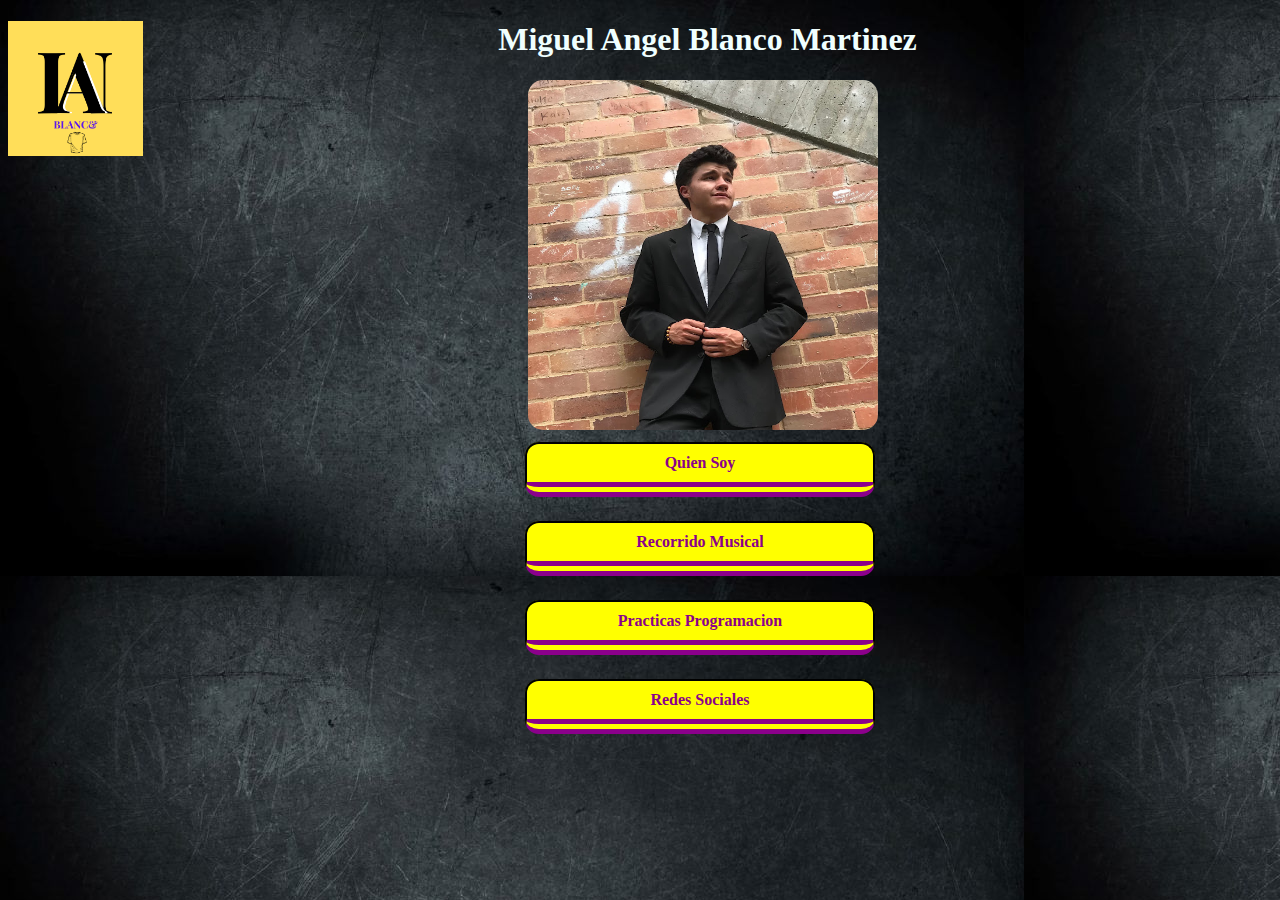
<file: index.html>
<!DOCTYPE html>
<html lang="es">
<head>
    <meta charset="UTF-8">
    <meta http-equiv="X-UA-Compatible" content="IE=edge">
    <meta name="viewport" content="width=device-width, initial-scale=1.0">
    <link rel="stylesheet" href="/assets/style/index.css">
    <link rel="icon" href="/assets/material/mARCA MIGUE.png">
    <title>Miguel Angel Blanco Martinez</title>
</head>

<body>
    <!--Cabecera Pagina-->
<img class="logo" src="/assets/material/mARCA MIGUE.png" alt="">
    <h1 class="nombre">Miguel Angel Blanco Martinez</h1>
    <img class="foto" src="/assets/material/IMG_7826.jpg" alt="">

    <!--Cuerpo-->
    <button class="botons" onclick="location.href='/ItemsCuerpo/Quiensoy.html'">Quien Soy</button>
    <button class="botons" onclick="location.href='lista_equipos.php'">Recorrido Musical</button>
    <button class="botons" onclick="location.href='lista_equipos.php'">Practicas Programacion</button>
    <button class="botons" onclick="location.href='lista_equipos.php'">Redes Sociales</button>


</body>
</html>
</file>
<file: assets/style/index.css>
html{
    margin: auto;
    padding: auto;
}

body{
    background-image: url(/assets/material/7c4a5a5ee7b7e5955007391b2ce55665.jpg);
}
.logo{
    width: 135px;
    height: 135px;
    float: left;
}
.nombre{
    color: azure;
    display: flex;
    justify-content: center;

    
   
}
img.foto{
    width: 350px;
    height: 350px;
    display: block;
    margin-left: 520px;
    border-radius: 15px;
}

.botons{
font-weight: bold;
font-family: 'Caveat', cursive;
font-size: 16px;
color: darkmagenta;
padding: auto 30px;
margin-bottom: 20px;
background-color: yellow;
border-bottom: 15px;
border-radius: 14px;
width: 350px;
height: auto;
padding: 10px;
margin: 12px;
margin-left: 517px;
margin-right: 90px;
display: inline-block;
text-align: center;
border-style: double;
text-decoration: none;

}
</file>
